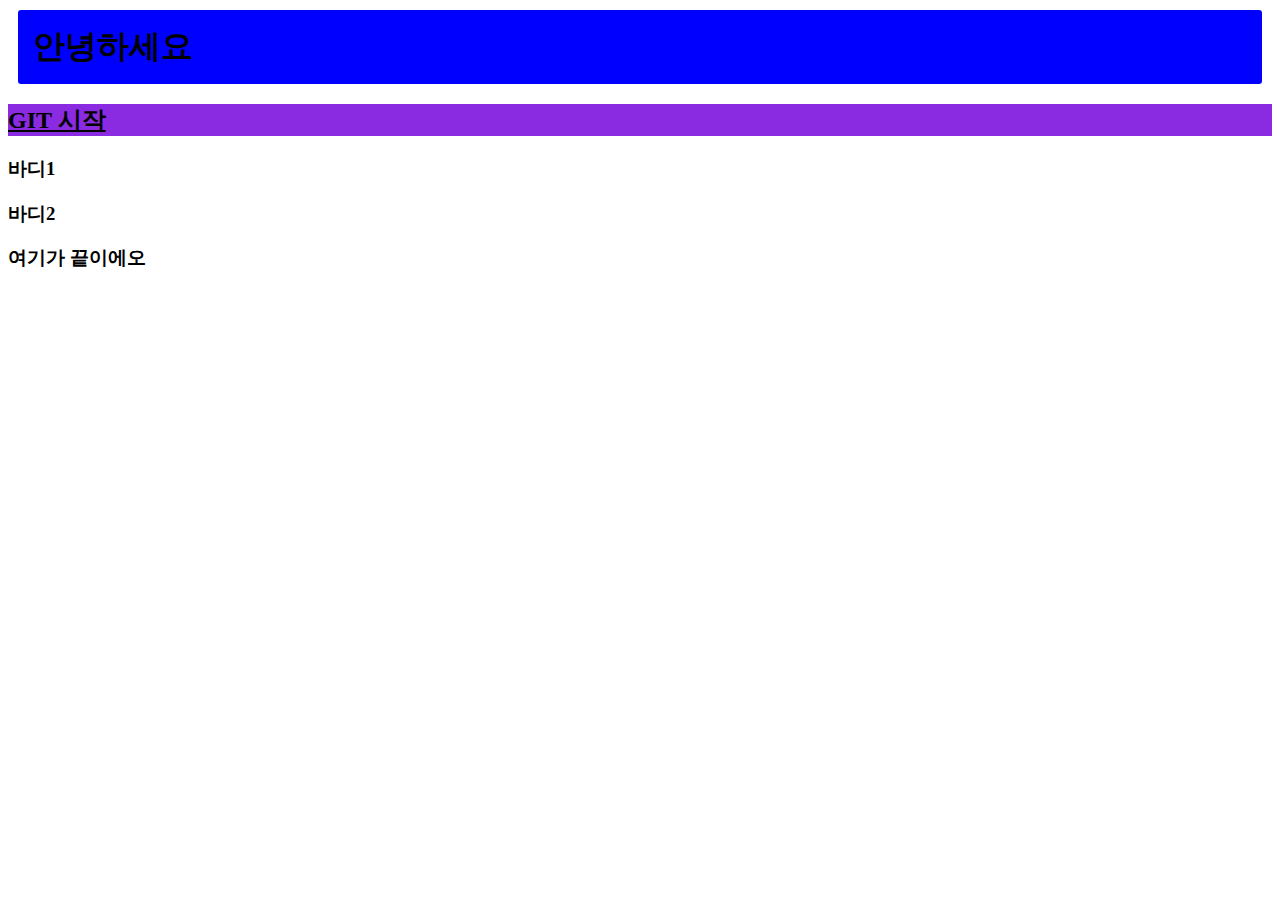
<file: hello.html>
<!DOCTYPE html>
<html lang="en">
<head>
    <meta charset="UTF-8">
    <meta http-equiv="X-UA-Compatible" content="IE=edge">
    <meta name="viewport" content="width=device-width, initial-scale=1.0">
    <title>Document</title>
    <link rel="stylesheet" type="text/css" href="main.css">
    <link rel="stylesheet" type="text/css" href="sub.css">
    <script tpye="text/javascript" src="test.js"></script>
</head>
<body>
    <header>
        <h1>안녕하세요</h1>
        <h2>GIT 시작</h2>
    </header>
    <div>
        <h3>바디1</h3>
    </div>
    <div>
        <h3>바디2</h3>
    </div>
    <footer>
        <h3>여기가 끝이에오</h3>
    </footer>
</body>
</html>
</file>
<file: main.css>
h1{
    background: blue;
    border: 2px;
    margin: 10px;
    padding: 15px;
    border-radius: 3px;
}
</file>
<file: sub.css>
h2{
    background-color: blueviolet;
    text-decoration: underline;
}
</file>
